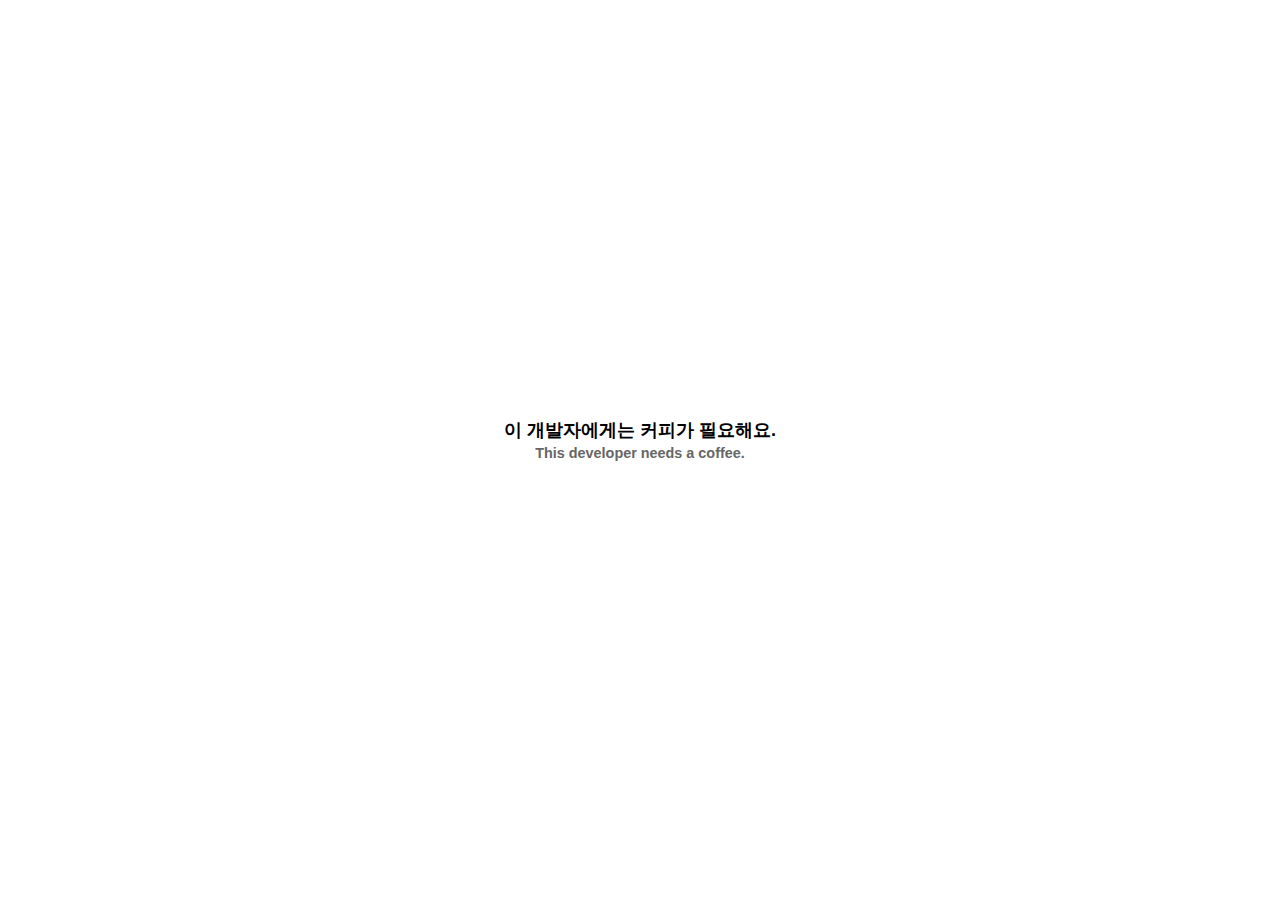
<file: buycoffee/index.html>
<!DOCTYPE html>
<html lang="ko">

<head>
    <meta charset="UTF-8">
    <meta name="viewport" content="width=device-width, initial-scale=1.0">
    <title>Support Developer</title>
    <style>
        body {
            display: flex;
            justify-content: center;
            align-items: center;
            min-height: 100vh;
            margin: 0;
            font-family: -apple-system, BlinkMacSystemFont, "Segoe UI", Roboto, "Helvetica Neue", Arial, sans-serif;
        }

        .container {
            text-align: center;
            padding: 20px;
        }

        .message {
            margin-bottom: 20px;
            font-size: 18px;
            font-weight: bold;
        }
    </style>
</head>

<body>
    <div class="container">
        <div class="message">
            이 개발자에게는 커피가 필요해요.<br>
            <span style="font-size: 0.8em; color: #666;">This developer needs a coffee.</span>
        </div>
        <script type='text/javascript' src='https://storage.ko-fi.com/cdn/widget/Widget_2.js'></script>
        <script type='text/javascript'>
            kofiwidget2.init('Support me on Ko-fi', '#72a4f2', 'T6T81PN9KQ');
            kofiwidget2.draw();
        </script>
    </div>
</body>

</html>
</file>
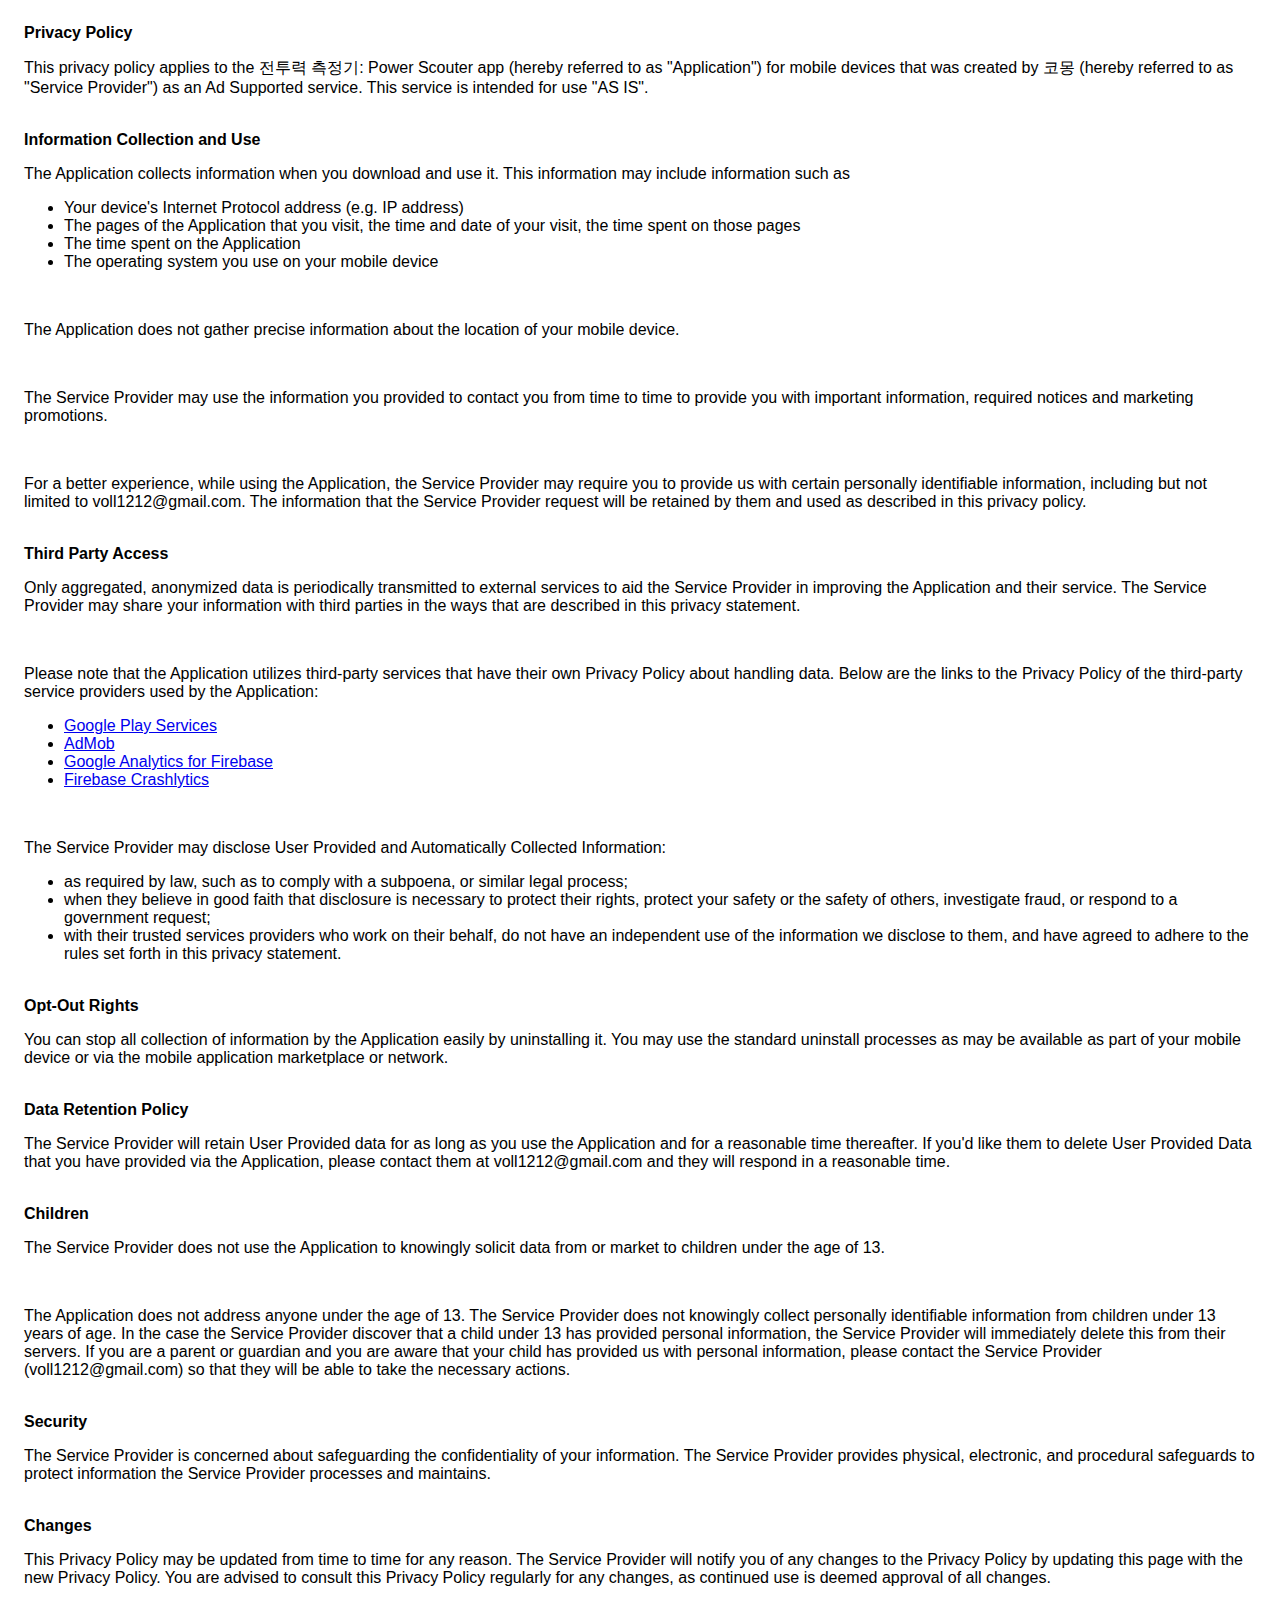
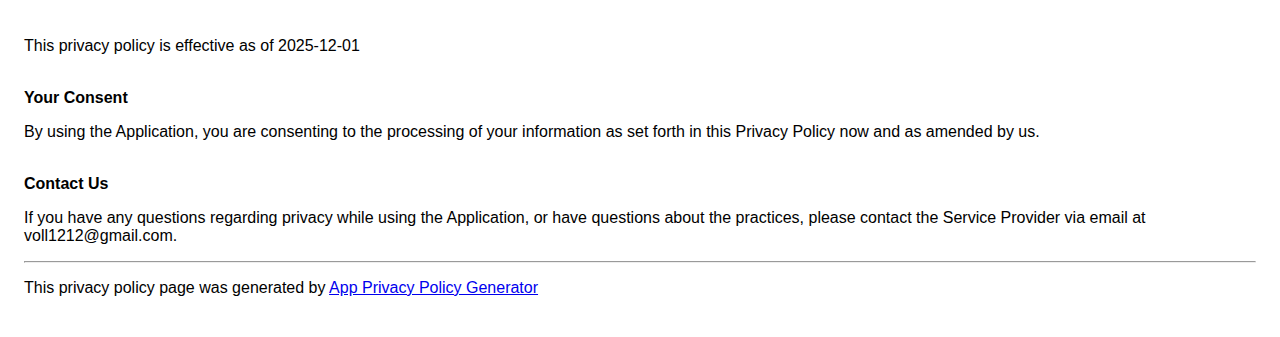
<file: cscouter/cscouter_privacy.html>
<!DOCTYPE html>
    <html>
    <head>
      <meta charset='utf-8'>
      <meta name='viewport' content='width=device-width'>
      <title>Privacy Policy</title>
      <style> body { font-family: 'Helvetica Neue', Helvetica, Arial, sans-serif; padding:1em; } </style>
    </head>
    <body>
    <strong>Privacy Policy</strong><p>This privacy policy applies to the 전투력 측정기: Power Scouter app (hereby referred to as "Application") for mobile devices that was created by 코몽 (hereby referred to as "Service Provider") as an Ad Supported service. This service is intended for use "AS IS".</p><br><strong>Information Collection and Use</strong><p>The Application collects information when you download and use it. This information may include information such as </p><ul><li>Your device's Internet Protocol address (e.g. IP address)</li><li>The pages of the Application that you visit, the time and date of your visit, the time spent on those pages</li><li>The time spent on the Application</li><li>The operating system you use on your mobile device</li></ul><p></p><br><p>The Application does not gather precise information about the location of your mobile device.</p><div style="display: none;"><p>The Application collects your device's location, which helps the Service Provider determine your approximate geographical location and make use of in below ways:</p><ul><li>Geolocation Services: The Service Provider utilizes location data to provide features such as personalized content, relevant recommendations, and location-based services.</li><li>Analytics and Improvements: Aggregated and anonymized location data helps the Service Provider to analyze user behavior, identify trends, and improve the overall performance and functionality of the Application.</li><li>Third-Party Services: Periodically, the Service Provider may transmit anonymized location data to external services. These services assist them in enhancing the Application and optimizing their offerings.</li></ul></div><br><p>The Service Provider may use the information you provided to contact you from time to time to provide you with important information, required notices and marketing promotions.</p><br><p>For a better experience, while using the Application, the Service Provider may require you to provide us with certain personally identifiable information, including but not limited to voll1212@gmail.com. The information that the Service Provider request will be retained by them and used as described in this privacy policy.</p><br><strong>Third Party Access</strong><p>Only aggregated, anonymized data is periodically transmitted to external services to aid the Service Provider in improving the Application and their service. The Service Provider may share your information with third parties in the ways that are described in this privacy statement.</p><div><br><p>Please note that the Application utilizes third-party services that have their own Privacy Policy about handling data. Below are the links to the Privacy Policy of the third-party service providers used by the Application:</p><ul><li><a href="https://www.google.com/policies/privacy/" target="_blank" rel="noopener noreferrer">Google Play Services</a></li><li><a href="https://support.google.com/admob/answer/6128543?hl=en" target="_blank" rel="noopener noreferrer">AdMob</a></li><li><a href="https://firebase.google.com/support/privacy" target="_blank" rel="noopener noreferrer">Google Analytics for Firebase</a></li><li><a href="https://firebase.google.com/support/privacy/" target="_blank" rel="noopener noreferrer">Firebase Crashlytics</a></li></ul></div><br><p>The Service Provider may disclose User Provided and Automatically Collected Information:</p><ul><li>as required by law, such as to comply with a subpoena, or similar legal process;</li><li>when they believe in good faith that disclosure is necessary to protect their rights, protect your safety or the safety of others, investigate fraud, or respond to a government request;</li><li>with their trusted services providers who work on their behalf, do not have an independent use of the information we disclose to them, and have agreed to adhere to the rules set forth in this privacy statement.</li></ul><p></p><br><strong>Opt-Out Rights</strong><p>You can stop all collection of information by the Application easily by uninstalling it. You may use the standard uninstall processes as may be available as part of your mobile device or via the mobile application marketplace or network.</p><br><strong>Data Retention Policy</strong><p>The Service Provider will retain User Provided data for as long as you use the Application and for a reasonable time thereafter. If you'd like them to delete User Provided Data that you have provided via the Application, please contact them at voll1212@gmail.com and they will respond in a reasonable time.</p><br><strong>Children</strong><p>The Service Provider does not use the Application to knowingly solicit data from or market to children under the age of 13.</p><div><br><p>The Application does not address anyone under the age of 13. The Service Provider does not knowingly collect personally identifiable information from children under 13 years of age. In the case the Service Provider discover that a child under 13 has provided personal information, the Service Provider will immediately delete this from their servers. If you are a parent or guardian and you are aware that your child has provided us with personal information, please contact the Service Provider (voll1212@gmail.com) so that they will be able to take the necessary actions.</p></div><!----><br><strong>Security</strong><p>The Service Provider is concerned about safeguarding the confidentiality of your information. The Service Provider provides physical, electronic, and procedural safeguards to protect information the Service Provider processes and maintains.</p><br><strong>Changes</strong><p>This Privacy Policy may be updated from time to time for any reason. The Service Provider will notify you of any changes to the Privacy Policy by updating this page with the new Privacy Policy. You are advised to consult this Privacy Policy regularly for any changes, as continued use is deemed approval of all changes.</p><br><p>This privacy policy is effective as of 2025-12-01</p><br><strong>Your Consent</strong><p>By using the Application, you are consenting to the processing of your information as set forth in this Privacy Policy now and as amended by us.</p><br><strong>Contact Us</strong><p>If you have any questions regarding privacy while using the Application, or have questions about the practices, please contact the Service Provider via email at voll1212@gmail.com.</p><hr><p>This privacy policy page was generated by <a href="https://app-privacy-policy-generator.nisrulz.com/" target="_blank" rel="noopener noreferrer">App Privacy Policy Generator</a></p>
    </body>
    </html>
</file>
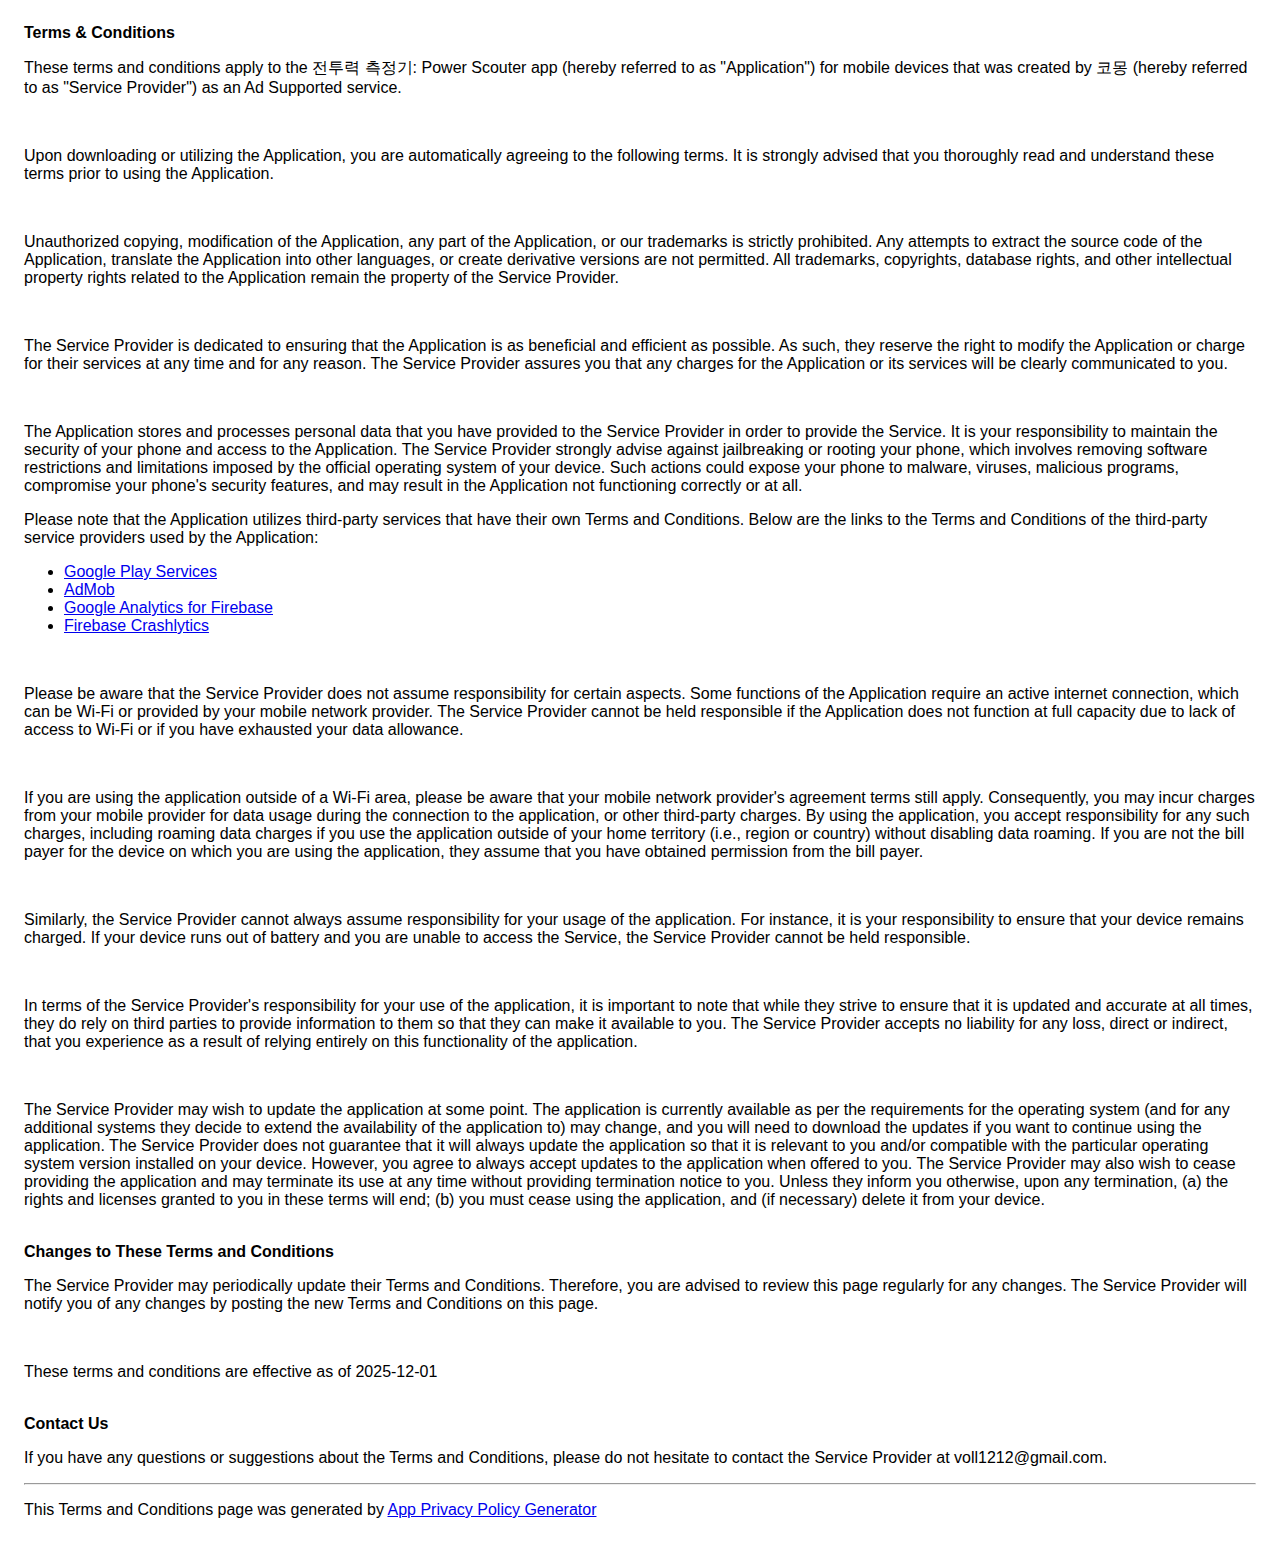
<file: cscouter/cscouter_terms.html>
<!DOCTYPE html>
    <html>
    <head>
      <meta charset='utf-8'>
      <meta name='viewport' content='width=device-width'>
      <title>Terms &amp; Conditions</title>
      <style> body { font-family: 'Helvetica Neue', Helvetica, Arial, sans-serif; padding:1em; } </style>
    </head>
    <body>
    <strong>Terms &amp; Conditions</strong><br><p>These terms and conditions apply to the 전투력 측정기: Power Scouter app (hereby referred to as "Application") for mobile devices that was created by 코몽 (hereby referred to as "Service Provider") as an Ad Supported service.</p><br><p>Upon downloading or utilizing the Application, you are automatically agreeing to the following terms. It is strongly advised that you thoroughly read and understand these terms prior to using the Application.</p><br><p>Unauthorized copying, modification of the Application, any part of the Application, or our trademarks is strictly prohibited. Any attempts to extract the source code of the Application, translate the Application into other languages, or create derivative versions are not permitted. All trademarks, copyrights, database rights, and other intellectual property rights related to the Application remain the property of the Service Provider.</p><br><p>The Service Provider is dedicated to ensuring that the Application is as beneficial and efficient as possible. As such, they reserve the right to modify the Application or charge for their services at any time and for any reason. The Service Provider assures you that any charges for the Application or its services will be clearly communicated to you.</p><br><p>The Application stores and processes personal data that you have provided to the Service Provider in order to provide the Service. It is your responsibility to maintain the security of your phone and access to the Application. The Service Provider strongly advise against jailbreaking or rooting your phone, which involves removing software restrictions and limitations imposed by the official operating system of your device. Such actions could expose your phone to malware, viruses, malicious programs, compromise your phone's security features, and may result in the Application not functioning correctly or at all.</p><div><p>Please note that the Application utilizes third-party services that have their own Terms and Conditions. Below are the links to the Terms and Conditions of the third-party service providers used by the Application:</p><ul><li><a href="https://policies.google.com/terms" target="_blank" rel="noopener noreferrer">Google Play Services</a></li><li><a href="https://developers.google.com/admob/terms" target="_blank" rel="noopener noreferrer">AdMob</a></li><li><a href="https://www.google.com/analytics/terms/" target="_blank" rel="noopener noreferrer">Google Analytics for Firebase</a></li><li><a href="https://firebase.google.com/terms/crashlytics" target="_blank" rel="noopener noreferrer">Firebase Crashlytics</a></li></ul></div><br><p>Please be aware that the Service Provider does not assume responsibility for certain aspects. Some functions of the Application require an active internet connection, which can be Wi-Fi or provided by your mobile network provider. The Service Provider cannot be held responsible if the Application does not function at full capacity due to lack of access to Wi-Fi or if you have exhausted your data allowance.</p><br><p>If you are using the application outside of a Wi-Fi area, please be aware that your mobile network provider's agreement terms still apply. Consequently, you may incur charges from your mobile provider for data usage during the connection to the application, or other third-party charges. By using the application, you accept responsibility for any such charges, including roaming data charges if you use the application outside of your home territory (i.e., region or country) without disabling data roaming. If you are not the bill payer for the device on which you are using the application, they assume that you have obtained permission from the bill payer.</p><br><p>Similarly, the Service Provider cannot always assume responsibility for your usage of the application. For instance, it is your responsibility to ensure that your device remains charged. If your device runs out of battery and you are unable to access the Service, the Service Provider cannot be held responsible.</p><br><p>In terms of the Service Provider's responsibility for your use of the application, it is important to note that while they strive to ensure that it is updated and accurate at all times, they do rely on third parties to provide information to them so that they can make it available to you. The Service Provider accepts no liability for any loss, direct or indirect, that you experience as a result of relying entirely on this functionality of the application.</p><br><p>The Service Provider may wish to update the application at some point. The application is currently available as per the requirements for the operating system (and for any additional systems they decide to extend the availability of the application to) may change, and you will need to download the updates if you want to continue using the application. The Service Provider does not guarantee that it will always update the application so that it is relevant to you and/or compatible with the particular operating system version installed on your device. However, you agree to always accept updates to the application when offered to you. The Service Provider may also wish to cease providing the application and may terminate its use at any time without providing termination notice to you. Unless they inform you otherwise, upon any termination, (a) the rights and licenses granted to you in these terms will end; (b) you must cease using the application, and (if necessary) delete it from your device.</p><br><strong>Changes to These Terms and Conditions</strong><p>The Service Provider may periodically update their Terms and Conditions. Therefore, you are advised to review this page regularly for any changes. The Service Provider will notify you of any changes by posting the new Terms and Conditions on this page.</p><br><p>These terms and conditions are effective as of 2025-12-01</p><br><strong>Contact Us</strong><p>If you have any questions or suggestions about the Terms and Conditions, please do not hesitate to contact the Service Provider at voll1212@gmail.com.</p><hr><p>This Terms and Conditions page was generated by <a href="https://app-privacy-policy-generator.nisrulz.com/" target="_blank" rel="noopener noreferrer">App Privacy Policy Generator</a></p>
    </body>
    </html>
</file>
